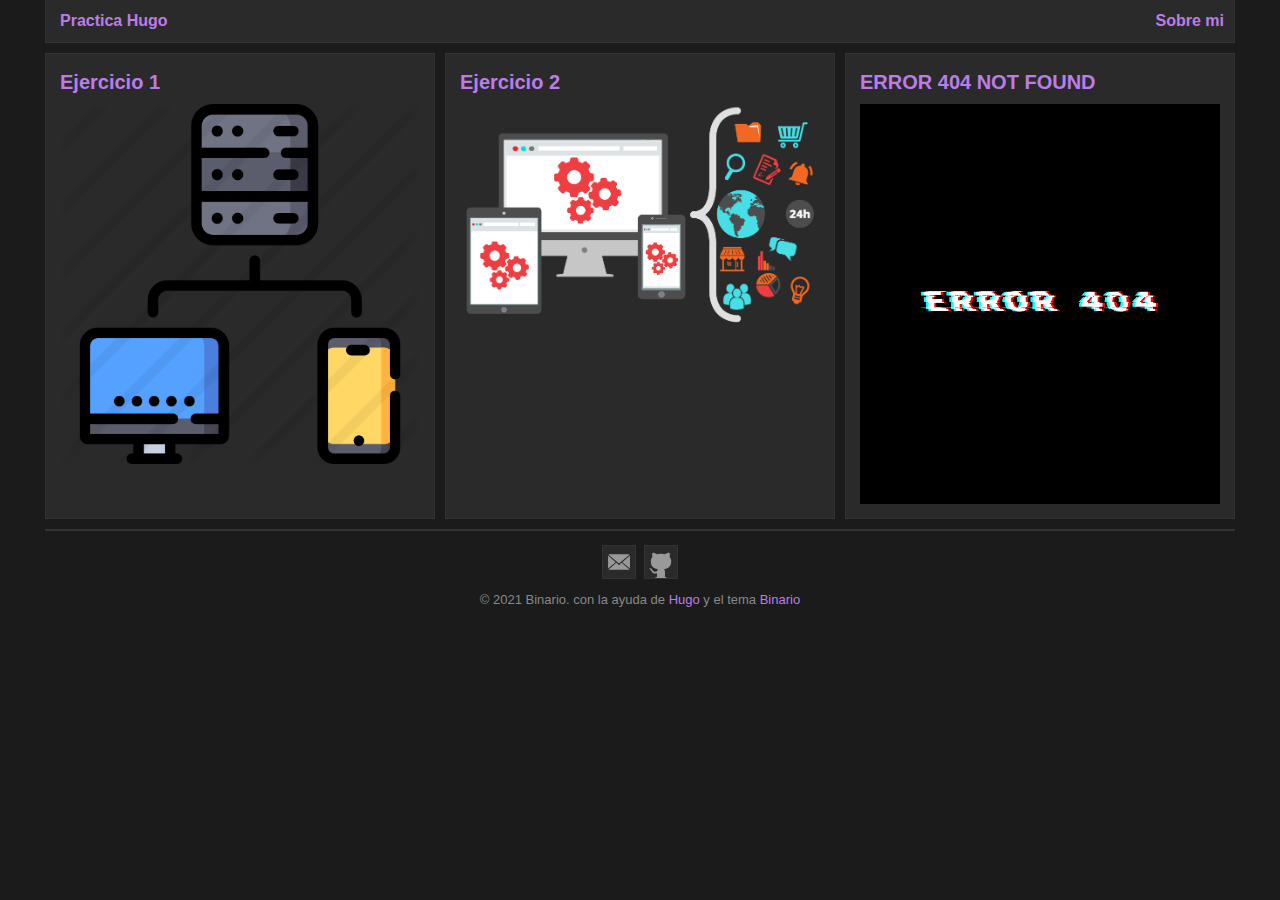
<file: docs/index.html>
<!DOCTYPE html>
<html class="no-js" lang="es">
<head>
	<meta name="generator" content="Hugo 0.68.3" />
	<meta charset="UTF-8">
	<meta http-equiv="X-UA-Compatible" content="IE=edge">
	<meta name="viewport" content="width=device-width, initial-scale=1">
	<meta name="theme-color" content="#1b1b1b">
	<title>Practica Hugo</title>
	<script>(function(d,e){d[e]=d[e].replace("no-js","js");})(document.documentElement,"className");</script>
	<meta name="description" content="Tema de Hugo basado en tarjetas y de código ligero">
	<meta property="og:title" content="Binario" />
	<meta property="og:description" content="Tema de Hugo basado en tarjetas y de código ligero" />
	<meta property="og:type" content="website" />
	<meta property="og:url" content="/" />
	<meta property="og:updated_time" content="2019-02-28T00:00:00+00:00" />
	<meta name="twitter:card" content="summary"/>
	<meta name="twitter:title" content="Binario"/>
	<meta name="twitter:description" content="Tema de Hugo basado en tarjetas y de código ligero"/>

	<link rel="stylesheet" href="css/estilos.css">
	<link rel="stylesheet" href="css/themes/dark-green.css">
	<link rel="stylesheet" href="css/themes/dark-violet.css">
	<link rel="icon" href="icons/16.png" sizes="16x16" type="image/png">
	<link rel="icon" href="icons/32.png" sizes="32x32" type="image/png">
	<link rel="alternate" type="application/rss+xml" href="index.xml" title="Binario">
	<link rel="manifest" href="manifest.json">

</head>
<body class="body kind-home">
	<header class="header">
	<a class="logo" href="index.html">Practica Hugo</a>

<nav class="main-nav main-nav--right" role="navigation">
	<button id="toggle" class="main-nav__btn" aria-label="Menu toggle" aria-expanded="false" tabindex="0">
		<div class="main-nav__btn-box" tabindex="-1">
			<svg class="main-nav__icon icon-menu" width="18" height="18" viewBox="0 0 18 18">
				<path class="icon-menu__burger" d="M18 0v3.6H0V0h18zM0 10.8h18V7.2H0v3.6zM0 18h18v-3.6H0V18z"/>
				<path class="icon-menu__x" d="M11.55 9L18 15.45 15.45 18 9 11.55 2.55 18 0 15.45 6.45 9 0 2.55 2.55 0 9 6.45 15.45 0 18 2.55 11.55 9z"/>
			</svg>
		</div>
	</button>
	<ul id="menu" class="main-nav__list">
			<li class="main-nav__item">
				<a class="main-nav__link" href="about/index.html">

					<span class="main-nav__text">Sobre mi</span>
				</a>
			</li>
	</ul>
</nav>
</header>
	<div class="primary">
		<main class="main">
			<div class="cards">
				<div class="card card--3col">
					<article class="entry card__box block">
						<h1 class="entry__title title-excerpt"><a class="entry__title-link" href="post/practica-1/index.html">Ejercicio 1</a></h1>
						<div class="entry__content"> 
							<img src="img/clientServ.png" alt=""> 
						</div>
					</article>
				</div>
				<div class="card card--3col">
					<article class="entry card__box block">
						<h1 class="entry__title title-excerpt"><a class="entry__title-link" href="post/practica-2/index.html">Ejercicio 2</a></h1>
						<div class="entry__content"> 
							<img src="img/tecnologias.png" alt="Glosario herramientas y tecnologías para desarrollo web">
						</div>
					</article>
				</div>
				<div class="card card--3col">
					<article class="entry card__box block">
						<h1 class="entry__title title-excerpt"><a class="entry__title-link" href="index.html">ERROR 404 NOT FOUND</a></h1>
						<div class="entry__content"> 
							<img src="img/error_404.png" alt="Not found" style="height: 400px; width: 400px;"> 
						</div>
					</article>
			</div>
		</main>
	</div>
<footer class="footer">
	<div class="footer__social social">
			<a class="social__link" target="_blank" rel="noopener noreferrer" href="mailto:dhernaiz.senor@gmail.com">
				<svg class="social__icon" aria-label="Email" role="img" width="32" height="32" viewBox="0 0 512 512"><path d="M299 268l124 106c-4 4-10 7-17 7H106c-7 0-13-3-17-7l124-106 43 38 43-38zm-43 13L89 138c4-4 10-7 17-7h300c7 0 13 3 17 7L256 281zm54-23l121-105v208L310 258zM81 153l121 105L81 361V153z"/></svg>
			</a>
			
			<a class="social__link" target="_blank" rel="noopener noreferrer" href="https://github.com/Hernaisito">
				<svg class="social__icon" aria-label="Github" role="img" width="32" height="32" viewBox="0 0 512 512"><path d="M335 499c14 0 12 17 12 17H165s-2-17 12-17c13 0 16-6 16-12l-1-50c-71 16-86-28-86-28-12-30-28-37-28-37-24-16 1-16 1-16 26 2 40 26 40 26 22 39 59 28 74 22 2-17 9-28 16-35-57-6-116-28-116-126 0-28 10-51 26-69-3-6-11-32 3-67 0 0 21-7 70 26 42-12 86-12 128 0 49-33 70-26 70-26 14 35 6 61 3 67 16 18 26 41 26 69 0 98-60 120-117 126 10 8 18 24 18 48l-1 70c0 6 3 12 16 12z"/></svg>
			</a>
		</div>
		<div class="footer__copyright">© 2021 Binario. 
			<span class="footer__copyright-credits">con la ayuda de <a href="https://gohugo.io/" rel="nofollow noopener" target="_blank">Hugo</a> y el tema <a href="https://github.com/vimux/binario" rel="nofollow noopener" target="_blank">Binario</a></span>
		</div>
	</footer>
	<script src="js/menu.js"></script>
</body>
</html>
</file>
<file: docs/css/themes/dark-green.css>
a {
	color: #9ccc6c;
}

blockquote {
	border-color: #9ccc6c;
}

mark {
	background-color: #9ccc6c;
}

.logo:hover {
	color: #9ccc6c;
}

.main-nav__btn {
	fill: #9ccc6c;
}

.toc {
	color: #9ccc6c;
}

.share__icon {
	fill: #9ccc6c;
	stroke: #9ccc6c;
}
</file>
<file: docs/css/themes/dark-violet.css>
a{
	color: #bc7de8;
}

blockquote {
	border-color: #bc7de8;
}

mark {
	background-color: #bc7de8;
}

.logo:hover {
	color: #bc7de8;
}

.main-nav__btn {
	fill: #bc7de8;
}

.toc {
	color: #bc7de8;
}

.share__icon {
	fill: #bc7de8;
	stroke: #bc7de8;
}
</file>
<file: docs/css/estilos.css>
/* CSS Reset (based on Bootstrap Reboot v4.3.1 | MIT) */
*,
*::before,
*::after {
	box-sizing: border-box;
}

body {
	margin: 0;
	font-family: -apple-system, BlinkMacSystemFont, "Segoe UI", Roboto, "Helvetica Neue", Arial, "Noto Sans", sans-serif, "Apple Color Emoji", "Segoe UI Emoji", "Segoe UI Symbol", "Noto Color Emoji";
	font-size: 1rem;
	font-weight: 400;
	line-height: 1.4;
	color: #ddd;
	background-color: #1b1b1b;
	-webkit-text-size-adjust: 100%;
	-webkit-tap-highlight-color: rgba(0, 0, 0, 0);
}

[tabindex="-1"]:focus:not(:focus-visible) {
	outline: 0 !important;
}

hr {
	margin: 1.25rem 0;
	color: inherit;
	background-color: currentColor;
	border: 0;
	border-top: 1px solid #444;
}

h1,
h2,
h3,
h4,
h5,
h6 {
	margin-top: 0;
	margin-bottom: 0.5rem;
	font-weight: 600;
}

h1 {
	font-size: 2rem;
	color: #bc7de8;
}

h2 {
	font-size: 1.75rem;
}

h3 {
	font-size: 1.5rem;
	color: #77baff;
}

h4 {
	font-size: 1.375rem;
}

h5 {
	font-size: 1.25rem;
}

h6 {
	font-size: 1.125rem;
}

p {
	margin-top: 0;
	margin-bottom: 1rem;
}

abbr[title] {
	text-decoration: none;
	cursor: help;
	border-bottom: 1px dotted #c3c3c3;
}

address {
	margin-bottom: 1rem;
	font-style: normal;
	line-height: inherit;
}

ol,
ul {
	padding-left: 2rem;
}

ol,
ul,
dl {
	margin-top: 0;
	margin-bottom: 1rem;
}

ol ol,
ul ul,
ol ul,
ul ol {
	margin-bottom: 0;
}

dt {
	font-weight: 700;
}

dd {
	margin-bottom: .5rem;
	margin-left: 0;
}

blockquote {
	margin: 0 0 1rem 1rem;
}

b,
strong {
	font-weight: bolder;
}

small {
	font-size: 0.875em;
}

sub,
sup {
	position: relative;
	font-size: 0.75em;
	line-height: 0;
	vertical-align: baseline;
}

sub {
	bottom: -.25em;
}

sup {
	top: -.5em;
}

a {
	color: #f8ae00;
	text-decoration: none;
}

a:hover {
	color: #fff;
	text-decoration: underline;
}

a:not([href]),
a:not([href]):hover {
	color: inherit;
	text-decoration: none;
}

pre,
code,
kbd,
samp {
	font-family: SFMono-Regular, Menlo, Monaco, Consolas, "Liberation Mono", "Courier New", monospace;
	font-size: 1em;
}

pre {
	display: block;
	margin-top: 0;
	margin-bottom: 1rem;
	overflow: auto;
}

pre code {
	font-size: inherit;
	color: inherit;
	word-break: normal;
}

code {
	color: #e44;
	word-wrap: break-word;
}

a > code {
	color: inherit;
}

kbd {
	padding: 0.125rem 0.1875rem;
	color: #111;
	background-color: #888;
}

kbd kbd {
	padding: 0;
	font-size: 1em;
}

figure {
	margin: 0 0 1rem;
}

img {
	vertical-align: middle;
}

svg {
	overflow: hidden;
	vertical-align: middle;
}

table {
	border-collapse: collapse;
}

caption {
	padding-top: 0.75rem;
	padding-bottom: 0.75rem;
	color: #6c757d;
	text-align: left;
	caption-side: bottom;
}

label {
	display: inline-block;
	margin-bottom: 0.5rem;
}

button {
	border-radius: 0;
}

button:focus {
	outline: 1px dotted;
	outline: 5px auto -webkit-focus-ring-color;
}

input,
button,
select,
optgroup,
textarea {
	margin: 0;
	font-family: inherit;
	font-size: inherit;
	line-height: inherit;
}

button,
input {
	overflow: visible;
}

button,
select {
	text-transform: none;
}

select {
	word-wrap: normal;
}

[list]::-webkit-calendar-picker-indicator {
	display: none;
}

button,
[type="button"],
[type="reset"],
[type="submit"] {
	-webkit-appearance: button;
}

button:not(:disabled),
[type="button"]:not(:disabled),
[type="reset"]:not(:disabled),
[type="submit"]:not(:disabled) {
	cursor: pointer;
}

::-moz-focus-inner {
	padding: 0;
	border-style: none;
}

input[type="date"],
input[type="time"],
input[type="datetime-local"],
input[type="month"] {
	-webkit-appearance: textfield;
}

textarea {
	overflow: auto;
	resize: vertical;
}

fieldset {
	min-width: 0;
	padding: 0;
	margin: 0;
	border: 0;
}

legend {
	float: left;
	width: 100%;
	padding: 0;
	margin-bottom: 0.5rem;
	font-size: 1.5rem;
	line-height: inherit;
	color: inherit;
	white-space: normal;
}

mark {
	background-color: #f8ae00;
}

progress {
	vertical-align: baseline;
}

::-webkit-datetime-edit {
	overflow: visible;
	line-height: 0;
}

[type="search"] {
	outline-offset: -2px;
	-webkit-appearance: textfield;
}

::-webkit-search-decoration {
	-webkit-appearance: none;
}

::-webkit-color-swatch-wrapper {
	padding: 0;
}

::-webkit-file-upload-button {
	font: inherit;
	-webkit-appearance: button;
}

output {
	display: inline-block;
}

summary {
	display: list-item;
	cursor: pointer;
}

template {
	display: none;
}

main {
	display: block;
}

[hidden] {
	display: none !important;
}
body {
	max-width: 1200px;
	margin: 0 auto;
	text-align: left;
	word-wrap: break-word;
	overflow-wrap: break-word;
	-moz-osx-font-smoothing: grayscale;
	-webkit-font-smoothing: antialiased;
}

@media screen and (min-width: 480px) {
	ol,
	ul,
	dl {
		padding-left: 2.5rem;
	}
}

blockquote {
	padding: 0 1rem;
	border-left: 5px solid #f8ae00;
}

blockquote footer {
	text-align: right;
}

pre {
	padding: 1.25rem;
	background-color: #111;
}

code {
	padding: 1px 3px;
	background-color: #111;
	border-radius: 2px;
}

pre code {
	padding: 0;
	background-color: inherit;
	border-radius: 0;
}

kbd {
	font-weight: 700;
}

figure {
	display: inline-block;
}

figcaption {
	padding: .5rem;
	background-color: #111;
}

img {
	max-width: 100%;
}

table {
	width: 100%;
	margin-bottom: 1rem;
	border-spacing: 0;
	border-top: 1px solid #ddd;
	border-left: 1px solid #ddd;
}

td,
th {
	padding: .3125rem .625rem;
	border-right: 1px solid #ddd;
	border-bottom: 1px solid #ddd;
}

th {
	font-weight: 700;
}

.mt {
	margin-top: 1rem;
}

.mb {
	margin-bottom: 1rem;
}

.mla {
	margin-left: auto;
}

.tal {
	text-align: left;
}

.tar {
	text-align: right;
}

.btn {
	background-color: #111;
	border-radius: 3px;
}

.btn:hover {
	color: #fff;
	background-color: #000;
}

/* Header */
.header {
	margin: 0 0 .3125rem;
	overflow: auto;
	background-color: #2a2a2a;
	border-color: #333;
	border-style: solid;
	border-width: 0 0 1px;
}

.block {
	padding: .875rem;
	margin: .1875rem 0;
	color: #eee;
	background-color: #2a2a2a;
	border-color: #333;
	border-style: solid;
	border-width: 1px 0;
}

@media screen and (min-width: 480px) {
	.header {
		margin: 0 .3125rem .3125rem;
		border-width: 0 1px 1px;
	}

	.block {
		margin: .625rem .3125rem;
		border-width: 1px;
	}
}

.logo {
	display: inline-block;
	padding: .625rem .875rem;
	font-size: 16px;
	font-weight: 700;
}

.logo:hover {
	color: #f8ae00;
	text-decoration: none;
}

.js .logo {
	float: left;
}

/* Menu */
.main-menu {
	display: block;
	font-size: 0;
	font-weight: 700;
}

.no-js .main-nav__btn {
	display: none;
}

.main-nav__btn {
	display: block;
	float: right;
	padding: 0;
	font-size: 1em;
	cursor: pointer;
	background-color: #2a2a2a;
	border: 0;
	border-left: 1px solid #333;
	outline: 0;
	fill: #f8ae00;
}

.main-nav__btn:focus,
.main-nav__btn:hover {
	color: #000;
}

.main-nav__btn-box {
	position: relative;
	display: inline-flex;
	align-items: center;
	justify-content: center;
	width: 42px;
	height: 42px;
}

:focus > .main-nav__btn-box {
	box-shadow: inset 0 0 1px 3px #4285f4;
}

button:not(:-moz-focusring):focus > .main-nav__btn-box {
	box-shadow: none;
}

.main-nav__btn:focus,
.main-nav__btn-box:focus {
	outline: none;
}

.main-nav__btn .icon-menu__burger {
	display: inline;
}

.main-nav__btn .icon-menu__x {
	display: none;
}

.main-nav__btn--active .icon-menu__burger {
	display: none;
}

.main-nav__btn--active .icon-menu__x {
	display: inline;
}

.main-nav__list {
	font-size: 0;
}

.main-nav__item {
	font-size: 1rem;
	font-weight: 700;
	border-top: 1px solid #333;
}

.main-nav__item:hover {
	background-color: #444;
}

.main-nav__item--active {
	padding: .625rem .875rem .625rem .625rem;
	border-left: 4px solid #888;
}

.main-nav__item--active:hover {
	background-color: transparent;
}

.main-nav__link {
	display: block;
	padding: .625rem .875rem .625rem .625rem;
	border-left: 4px solid transparent;
}

.main-nav__link:hover {
	text-decoration: none;
	border-color: #666;
}

.main-nav__list {
	padding: 0;
	margin: 0;
	list-style: none;
}

.js .main-nav__list {
	display: none;
}

.js .main-nav__btn {
	display: block;
}

.main-nav__list.main-nav__list--active {
	display: block;
	width: 100%;
	clear: both;
	background-color: #2a2a2a;
}

@media (min-width: 920px) {
	.header {
		display: flex;
	}

	.logo {
		display: inline-block;
	}

	.js .main-nav__list {
		display: block;
	}

	.js .main-nav__btn {
		display: none;
	}

	.main-nav__btn {
		display: none;
	}

	.main-nav {
		display: flex;
	}

	.main-nav__item {
		display: inline-block;
		border: 0;
	}

	.main-nav__item--active {
		padding: .625rem .625rem .5rem;
		border-bottom: 2px solid #888;
	}

	.main-nav__link {
		padding: .625rem .625rem .5rem;
		border-bottom: 2px solid transparent;
		border-left: 0;
	}

	.main-nav--right {
		margin-left: auto;
	}

	.main-nav__list.main-nav__list--active {
		position: initial;
		border: 0;
	}
}

/* Taxonomies */
.page {
	margin-bottom: .3125rem;
}

.page__title {
	margin-bottom: 0;
}

.page__content {
	margin-top: 1rem;
}

.page__content--notitle {
	margin: 0;
}

.page__content p:last-child {
	margin-bottom: 0;
}

/* Cards UI */
.cards {
	display: flex;
	flex-wrap: wrap;
}

.card {
	display: flex;
	width: 100%;
}

.card:first-child {
	border-top: 1px solid #333;
}

.card__box {
	display: flex;
	flex-direction: column;
	width: 100%;
	margin: 0;
	border-width: 0 0 1px;
}

@media screen and (min-width: 480px) {
	.card {
		padding: .3125rem;
	}

	.card:first-child {
		border: 0;
	}

	.card__box {
		border-width: 1px;
	}
}

@media screen and (min-width: 720px) {
	.card--2col {
		width: 50%;
	}

	.card--3col {
		width: 50%;
	}
}

@media screen and (min-width: 860px) {
	.card--3col {
		width: 33.333%;
	}
}

/* Entry */
.title-excerpt {
	font-size: 1.25rem;
}

.entry__featured {
	width: 100%;
	min-height: 1px; /* Workaround for IE11 flexbox img height issue https://github.com/philipwalton/flexbugs/issues/75 */
	text-align: center;
	background-color: #1f1f1f;
}

.featured__figcaption {
	width: 100%;
	padding: 1rem;
	text-align: left;
	background-color: #111;
}

.featured__credit::before {
	content: "© ";
}

.featured__credit {
	font-size: .875rem;
	font-style: normal;
	color: #888;
}

.entry__content {
	flex: 1 0 auto;
	margin: 0;
	overflow: auto;
	color: #c3c3c3;
}

.entry__content p:last-child {
	margin-bottom: 0;
}

.entry__meta {
	font-size: .875rem;
	color: #999;
}

.entry__meta-published,
.entry__meta-lastmod {
	display: block;
}

.entry__tags {
	margin-top: 2rem;
}

.entry__tag {
	display: inline-block;
	padding: .25rem .5rem;
	margin: .25rem;
	line-height: 1.5;
}

.toc {
	padding: .5rem;
	margin-bottom: 1rem;
	color: #f8ae00;
	list-style: none;
	background-color: #111;
}

.toc[open] {
	color: #fff;
}

.toc__title {
	padding: .25rem;
	font-weight: 700;
}

.toc nav {
	padding: .5rem 0 .5rem .5rem;
}

.toc nav ul {
	padding-left: 25px;
}

.toc nav ul li {
	list-style: none;
}

.toc nav > ul {
	padding: 0;
	margin: 0;
}

.entry__footer {
	display: flex;
	flex-wrap: wrap;
	justify-content: space-between;
	margin-top: 1.5rem;
}

.entry__tags {
	display: flex;
	flex-basis: 100%;
	flex-wrap: wrap;
	margin: 0 -.25rem auto;
}

.entry__share {
	display: flex;
	flex-basis: 100%;
	flex-wrap: wrap;
	margin: 0 -.25rem auto;
}

@media screen and (min-width: 720px) {
	.entry__tags {
		flex: 1 0 65%;
		justify-content: flex-start;
	}

	.entry__share {
		flex: 1 0 35%;
		justify-content: flex-end;
	}
}

.share__link {
	margin: .25rem;
	font-size: 0;
}

.share__link:hover {
	margin: .25rem;
	text-decoration: none;
}

.share__icon {
	width: 32px;
	height: 32px;
	fill: #f8ae00;
	stroke: #f8ae00;
}

.share__icon:hover {
	fill: #fff;
	stroke: #fff;
}

.breadcrumb {
	padding: .875rem;
	margin: .1875rem 0 -.1875rem;
	color: #c3c3c3;
	border-width: 1px 0 0;
}

.breadcrumb--separated {
	margin: .1875rem 0 .3125rem;
	border-width: 1px 0;
}

@media screen and (min-width: 480px) {
	.breadcrumb {
		margin: .625rem .3125rem -.625rem;
		border-width: 1px 1px 0;
	}

	.breadcrumb--separated {
		margin: .625rem .3125rem .3125rem;
		border-width: 1px;
	}
}

.breadcrumb__list {
	display: flex;
	flex-wrap: wrap;
	padding: 0;
	margin: 0;
	list-style: none;
}

.breadcrumb__item {
	display: flex;
}

.breadcrumb__item::after {
	display: block;
	margin: 0 .3125rem;
	content: "›";
}

.alignleft {
	float: left;
	margin: 1rem 1rem 1rem 0;
}

.alignright {
	float: right;
	margin: 1rem 0 1rem 1rem;
}

.center {
	text-align: center;
}

/* Authorbox */
.author {
	display: flex;
	align-items: flex-start;
}

.author__avatar {
	margin-right: .875rem;
	margin-bottom: 0;
}

.author__img {
	border-radius: 50%;
	width: 25%;
}

.author__body {
	flex: 1;
}

.author__name {
	margin-bottom: .625rem;
	font-weight: 700;
	color: rgb(243, 137, 225);
}

/* Comments */
.comments {
	margin-top: .625rem;
	margin-bottom: .625rem;
}

/* Related */
.related {
	margin-top: .625rem;
}

/* Pagination */
.pagination {
	margin: .3125rem 0;
	text-align: center;
	background-color: #2a2a2a;
}

@media screen and (min-width: 480px) {
	.pagination {
		margin: .3125rem .3125rem .625rem;
	}
}

.pagination__item {
	display: inline-block;
	padding: .25rem .625rem;
	font-weight: 700;
	border: 1px solid;
}

.pagination__item--gap {
	color: #888;
	cursor: default;
	border-color: #888;
}

/* 404 */
.page404__title {
	font-size: 2.25rem;
	font-weight: 700;
}

.page404__lead {
	margin-bottom: 2rem;
	font-size: 1.5rem;
}

.page404__link {
	font-size: 1.5rem;
}

/* Empty state */
.empty__icon {
	margin-bottom: 2rem;
	font-size: 3.5rem;
}

.empty__tip {
	padding: .5rem;
	margin: 4rem 0 0;
	background-color: #202020;
}

/* Footer */
.footer {
	padding: .625rem 0;
	margin: .3125rem 0 0;
	font-size: .8125rem;
	color: #888;
	text-align: center;
	border-top: 2px solid #333;
}

.footer__social {
	display: flex;
	flex-wrap: wrap;
	justify-content: center;
	margin-bottom: .5rem;
}

.social__link {
	margin: .25rem;
	font-size: 0;
	background-color: #2a2a2a;
	border: 1px solid #333;
	fill: #999;
	stroke: #999;
}

.social__link:hover {
	fill: #c3c3c3;
	stroke: #c3c3c3;
}

.social__icon {
	width: 32px;
	height: 32px;
}

.footer__links {
	margin-bottom: .5rem;
}

@media screen and (min-width: 480px) {
	.footer {
		margin: .3125rem .3125rem 0;
	}
}
/* Print */
@media print {
	.entry__content a,
	.entry__meta a,
	.entry__tag {
		color: #000;
		text-decoration: underline;
	}

	.logo,
	.block,
	.entry__title,
	.entry__title-link,
	.meta-categories__link,
	.entry__meta,
	.entry__content {
		color: rgb(0, 0, 0);
	}

	.main-nav,
	.comments,
	.entry__toc,
	.related,
	.footer__copyright-credits {
		display: none;
	}

	.header,
	.block {
		border: 0;
	}

	mark {
		background-color: #25a;
	}

	blockquote {
		border-color: #000;
	}
}
</file>
